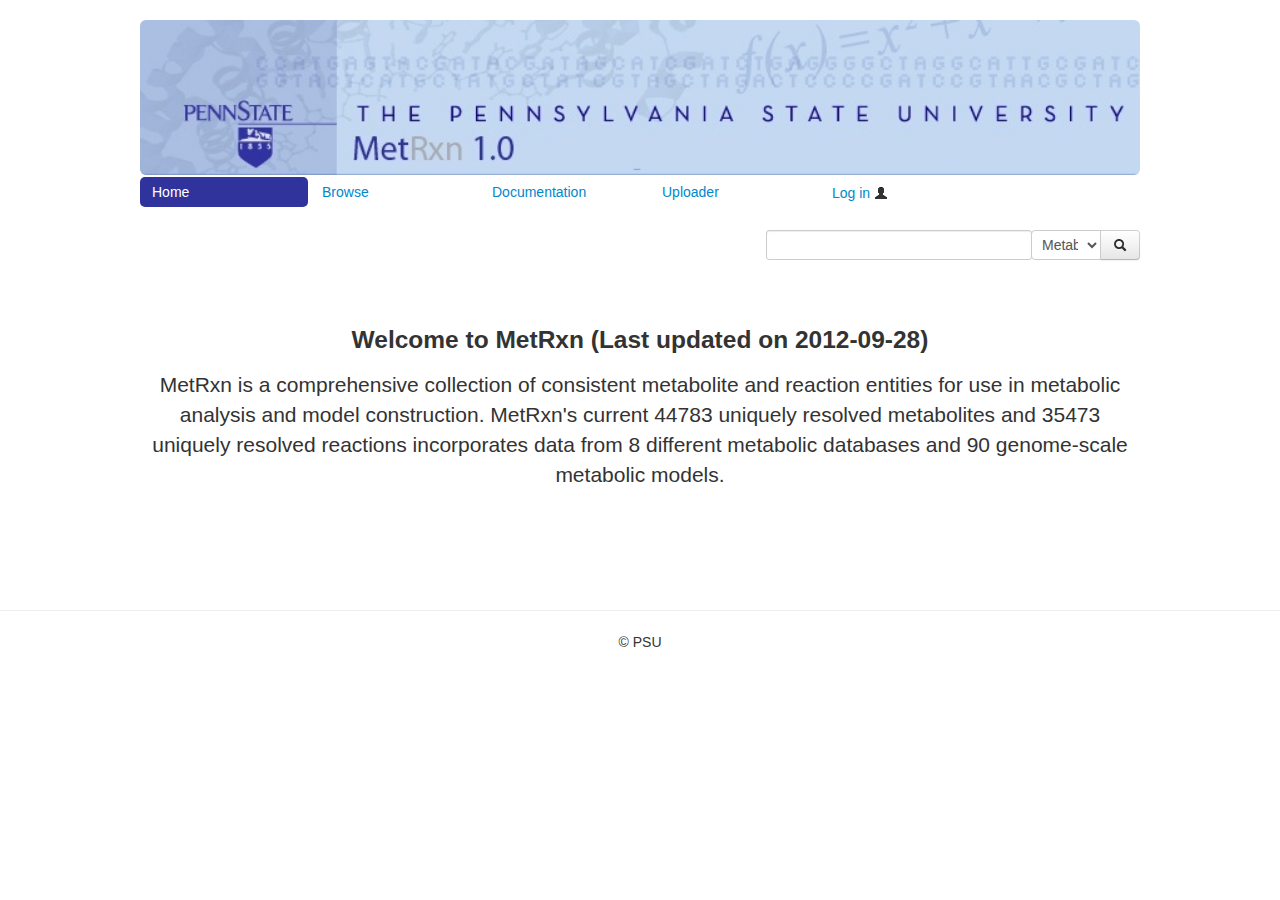
<file: MetRxn-service/src/main/webapp/index.html>
<!DOCTYPE html>
<html>
<head>
<meta charset="utf-8">
<title>MetRxn Home</title>

<link href="bootstrap/css/bootstrap.css" rel="stylesheet">
<link href="bootstrap/css/bootstrap-responsive.css" rel="stylesheet">
<link href="js/jquery-ui-1.8.21.custom/css/custom-theme/jquery-ui-1.9.2.custom.css" rel="stylesheet">
<link href="css/master.css" rel="stylesheet">
<link href="css/uploader.css" rel="stylesheet">
</head>

<body>
	<div class="container">
		<div class="masthead">
			<div class="rowfluid">
				<img src="images/logo.jpg" class=" span12 img-rounded">
			</div>
			<div class = "divider">
			</div>
			<div class="rowfluid">
				<ul class="nav nav-pills menu">
					<li class="span2 active"><a href="/MetRxn-service/index.html">Home</a></li>
					<li class="span2"><a href="#">Browse</a></li>
					<li class="span2"><a href="#">Documentation</a></li>
					<li class="span2"><a href="/MetRxn-service/workFlow.html">Uploader</a></li>					
					<li id = "sessionMenu" class="span2"><a href="/MetRxn-service/login.html">Log in <i class="icon-user"></i></a></li>
				</ul>
			</div>
			<!-- /.navbar -->
		</div>
		
		<div class="messages"> <!--  all alerts related to the page goes here!! --> </div>
		<div class="jumbotron">
                        <div class="input-append">
                                <input class="span3" id="appendedInputButtons" type="text">
								<div class = "btn-group">
								<select class = "span1" id = "" > <option>Metabolite</option><option>Enzyme</option>
								</select>
								<!--button class="btn dropdown-toggle" data-toggle="dropdown">Action<span class="caret"></span></button>
								<ul class="dropdown-menu">
								<li>Metabolite</li>
								</ul -->             
								</div>								
                                <button id = "searchBtn" class="btn" type="button">
                                        <i class="icon-search"> </i>
                                </button>
                        </div>
                </div>
		<div id="homeContents">
			<h3>Welcome to MetRxn (Last updated on 2012-09-28)</h3>
			<p class="lead">MetRxn is a comprehensive collection of
				consistent metabolite and reaction entities for use in metabolic
				analysis and model construction. MetRxn's current 44783 uniquely
				resolved metabolites and 35473 uniquely resolved reactions
				incorporates data from 8 different metabolic databases and 90
				genome-scale metabolic models.</p>
		</div>
		<div id="searchResults" style="display: none">
			<div id = "imgDiv"></div>
			<div id = "searchResultsOne">
			<table id = "resultsTableOne" class="table table-striped table-bordered">
				<thead>
					
				</thead>
				<tbody>
				</tbody>
			</table>
			<div class="pagination" id = "resultsSummaryOne">
			<ul>
				<li><a id = "prevOne" href="#">Prev</a></li>
				<li><a href="#"><span id = "currentpageNumberOne"></span></a></li>
				<li><a id = "nextOne" href="#">Next</a></li>
			</ul>
			</div>
			</div>
			<div id = "searchResultsTwo">
			<table id = "resultsTableTwo" class="table table-striped table-bordered">
				<thead>
					
				</thead>
				<tbody>
				</tbody>
			</table>
			<div class="pagination" id = "resultsSummaryTwo" >
			<ul>
				<li><a id = "prevTwo" href="#">Prev</a></li>
				<li><a href="#"><span id = "currentpageNumberTwo" ></span></a></li>
				<li><a id = "nextTwo" href="#">Next</a></li>
			</ul>
			</div>
			</div>
			<div id = "searchResultsThree">
			<table id = "resultsTableThree" class="table table-striped table-bordered">
				<thead>
					
				</thead>
				<tbody>
				</tbody>
			</table>
			<div class="pagination" id = "resultsSummaryThree" >
			<ul>
				<li><a id = "prevThree" href="#">Prev</a></li>
				<li><a href="#"><span id = "currentpageNumberThree" ></span></a></li>
				<li><a id = "nextThree" href="#">Next</a></li>
			</ul>
			</div>
			</div>
		</div>
			
		
	</div>
	<!-- /container -->
	<div class="footer">
		<hr />
		<p>&copy; PSU</p>
	</div>
	<!--  TODO : Download and save a local copy of the file. --->
		
		<script type="text/javascript" src="js/jquery-1.8.3.js"></script>
        <script type="text/javascript" src="js/jquery-ui-1.9.2.js"></script>
        <script type="text/javascript" src="js/autocomplete.js"></script>
		<script type="text/javascript" src="bootstrap/js/bootstrap.min.js"></script>
		<script type="text/javascript" src="bootstrap/assets/js/jquery.js"></script>
        <script type="text/javascript" src="js/bootbox.min.js"></script>
        <script type="text/javascript" src="js/jquery-ui-1.8.21.custom/development-bundle/ui/jquery.effects.core.js"></script>
        <script type="text/javascript" src="js/jquery-ui-1.8.21.custom/development-bundle/ui/jquery.effects.fade.js"></script>
        <script type="text/javascript" src="js/moment-1.6.2.min.js"></script>
		<script type="text/javascript" src="js/jquery-1.8.3.js"></script>
        <script type="text/javascript" src="js/jquery-ui-1.9.2.js"></script>
		<script type="text/javascript" src="js/cookie.js"></script>
		<script type="text/javascript" src="js/alert.js"></script>
		<script type="text/javascript" src="js/logout.js"></script>
		<script type="text/javascript" src="js/images.js"></script>
        <script type="text/javascript" src="js/pagination.js"></script>
		<script type="text/javascript" src="js/metaInfoProcessor.js"></script>
        <script type="text/javascript" src="js/results.js"></script>
		<script type="text/javascript" src="js/queries.js"></script>
		
        
		
</body>
</html>
</file>
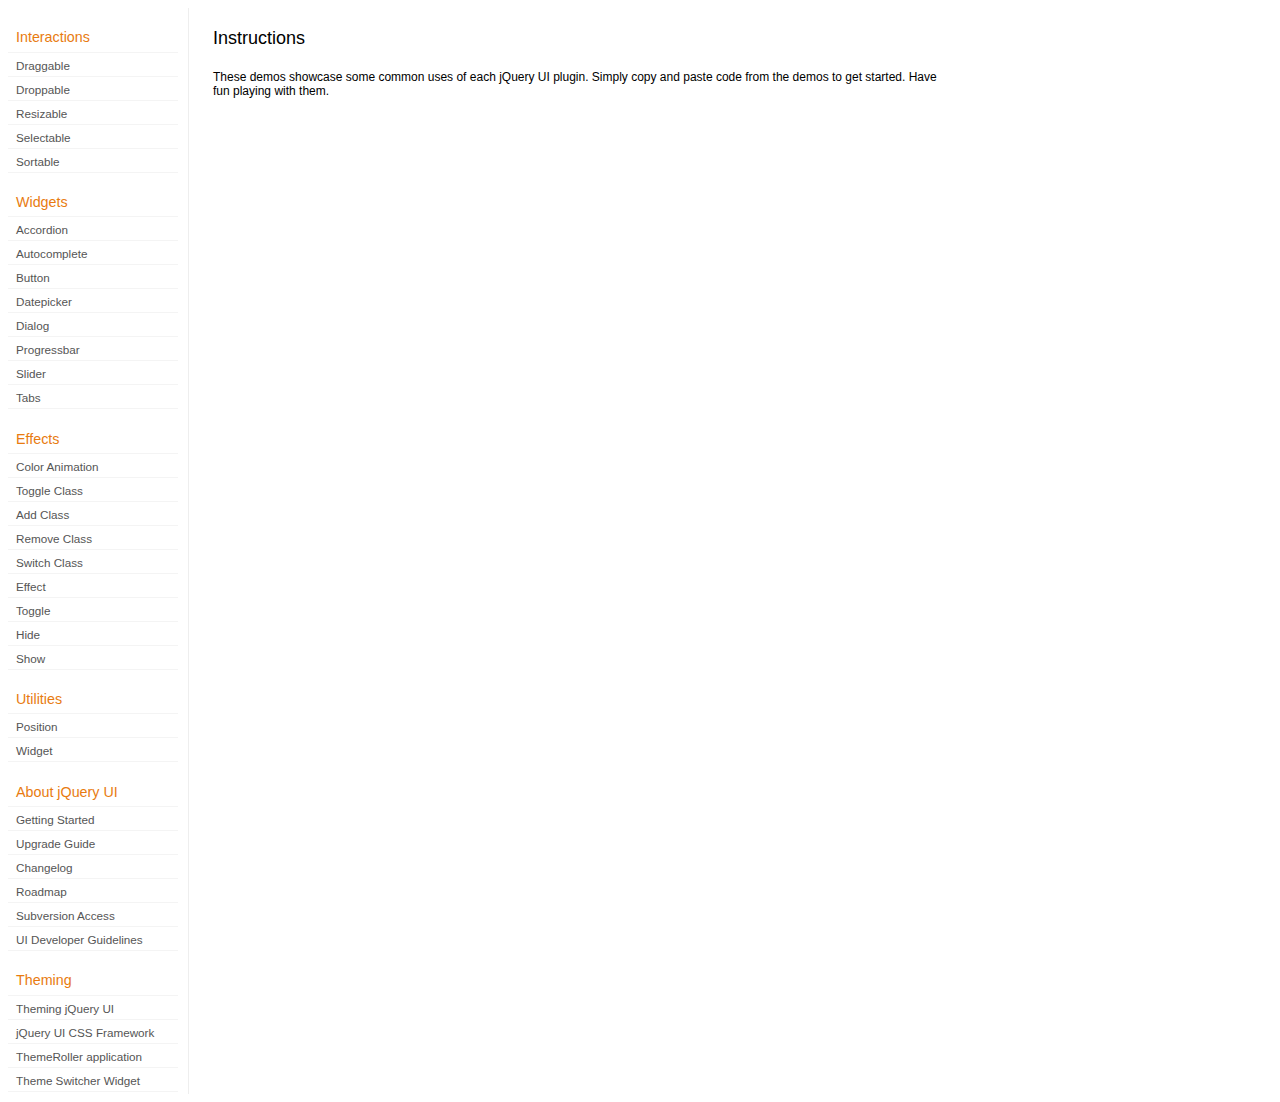
<file: MetRxn-service/src/main/webapp/js/jquery-ui-1.8.21.custom/development-bundle/demos/index.html>
<!DOCTYPE html>
<html lang="en">
<head>
	<meta charset="utf-8">
	<title>jQuery UI Demos</title>
	<link rel="stylesheet" href="../themes/base/jquery.ui.all.css">
	<link rel="stylesheet" href="demos.css">
	<script src="../jquery-1.7.2.js"></script>
	<script src="../external/jquery.bgiframe-2.1.2.js"></script>
	<script src="../ui/jquery.ui.core.js"></script>
	<script src="../ui/jquery.ui.widget.js"></script>
	<script src="../ui/jquery.ui.mouse.js"></script>
	<script src="../ui/jquery.ui.accordion.js"></script>
	<script src="../ui/jquery.ui.autocomplete.js"></script>
	<script src="../ui/jquery.ui.button.js"></script>
	<script src="../ui/jquery.ui.datepicker.js"></script>
	<script src="../ui/jquery.ui.dialog.js"></script>
	<script src="../ui/jquery.ui.draggable.js"></script>
	<script src="../ui/jquery.ui.droppable.js"></script>
	<script src="../ui/jquery.ui.position.js"></script>
	<script src="../ui/jquery.ui.progressbar.js"></script>
	<script src="../ui/jquery.ui.resizable.js"></script>
	<script src="../ui/jquery.ui.selectable.js"></script>
	<script src="../ui/jquery.ui.slider.js"></script>
	<script src="../ui/jquery.ui.sortable.js"></script>
	<script src="../ui/jquery.ui.tabs.js"></script>
	<script src="../ui/jquery.effects.core.js"></script>
	<script src="../ui/jquery.effects.blind.js"></script>
	<script src="../ui/jquery.effects.bounce.js"></script>
	<script src="../ui/jquery.effects.clip.js"></script>
	<script src="../ui/jquery.effects.drop.js"></script>
	<script src="../ui/jquery.effects.explode.js"></script>
	<script src="../ui/jquery.effects.fold.js"></script>
	<script src="../ui/jquery.effects.highlight.js"></script>
	<script src="../ui/jquery.effects.pulsate.js"></script>
	<script src="../ui/jquery.effects.scale.js"></script>
	<script src="../ui/jquery.effects.shake.js"></script>
	<script src="../ui/jquery.effects.slide.js"></script>
	<script src="../ui/jquery.effects.transfer.js"></script>
	<script src="../ui/i18n/jquery.ui.datepicker-af.js"></script>
	<script src="../ui/i18n/jquery.ui.datepicker-ar.js"></script>
	<script src="../ui/i18n/jquery.ui.datepicker-ar-DZ.js"></script>
	<script src="../ui/i18n/jquery.ui.datepicker-az.js"></script>
	<script src="../ui/i18n/jquery.ui.datepicker-bs.js"></script>
	<script src="../ui/i18n/jquery.ui.datepicker-bg.js"></script>
	<script src="../ui/i18n/jquery.ui.datepicker-ca.js"></script>
	<script src="../ui/i18n/jquery.ui.datepicker-cs.js"></script>
	<script src="../ui/i18n/jquery.ui.datepicker-cy-GB.js"></script>
	<script src="../ui/i18n/jquery.ui.datepicker-da.js"></script>
	<script src="../ui/i18n/jquery.ui.datepicker-de.js"></script>
	<script src="../ui/i18n/jquery.ui.datepicker-el.js"></script>
	<script src="../ui/i18n/jquery.ui.datepicker-en-AU.js"></script>
	<script src="../ui/i18n/jquery.ui.datepicker-en-GB.js"></script>
	<script src="../ui/i18n/jquery.ui.datepicker-en-NZ.js"></script>
	<script src="../ui/i18n/jquery.ui.datepicker-eo.js"></script>
	<script src="../ui/i18n/jquery.ui.datepicker-es.js"></script>
	<script src="../ui/i18n/jquery.ui.datepicker-et.js"></script>
	<script src="../ui/i18n/jquery.ui.datepicker-eu.js"></script>
	<script src="../ui/i18n/jquery.ui.datepicker-fa.js"></script>
	<script src="../ui/i18n/jquery.ui.datepicker-fi.js"></script>
	<script src="../ui/i18n/jquery.ui.datepicker-fo.js"></script>
	<script src="../ui/i18n/jquery.ui.datepicker-fr.js"></script>
	<script src="../ui/i18n/jquery.ui.datepicker-fr-CH.js"></script>
	<script src="../ui/i18n/jquery.ui.datepicker-gl.js"></script>
	<script src="../ui/i18n/jquery.ui.datepicker-he.js"></script>
	<script src="../ui/i18n/jquery.ui.datepicker-hi.js"></script>
	<script src="../ui/i18n/jquery.ui.datepicker-hr.js"></script>
	<script src="../ui/i18n/jquery.ui.datepicker-hu.js"></script>
	<script src="../ui/i18n/jquery.ui.datepicker-hy.js"></script>
	<script src="../ui/i18n/jquery.ui.datepicker-id.js"></script>
	<script src="../ui/i18n/jquery.ui.datepicker-is.js"></script>
	<script src="../ui/i18n/jquery.ui.datepicker-it.js"></script>
	<script src="../ui/i18n/jquery.ui.datepicker-ja.js"></script>
	<script src="../ui/i18n/jquery.ui.datepicker-ka.js"></script>
	<script src="../ui/i18n/jquery.ui.datepicker-kk.js"></script>
	<script src="../ui/i18n/jquery.ui.datepicker-km.js"></script>
	<script src="../ui/i18n/jquery.ui.datepicker-ko.js"></script>
	<script src="../ui/i18n/jquery.ui.datepicker-lb.js"></script>
	<script src="../ui/i18n/jquery.ui.datepicker-lt.js"></script>
	<script src="../ui/i18n/jquery.ui.datepicker-lv.js"></script>
	<script src="../ui/i18n/jquery.ui.datepicker-mk.js"></script>
	<script src="../ui/i18n/jquery.ui.datepicker-ml.js"></script>
	<script src="../ui/i18n/jquery.ui.datepicker-ms.js"></script>
	<script src="../ui/i18n/jquery.ui.datepicker-nl.js"></script>
	<script src="../ui/i18n/jquery.ui.datepicker-nl-BE.js"></script>
	<script src="../ui/i18n/jquery.ui.datepicker-no.js"></script>
	<script src="../ui/i18n/jquery.ui.datepicker-pl.js"></script>
	<script src="../ui/i18n/jquery.ui.datepicker-pt.js"></script>
	<script src="../ui/i18n/jquery.ui.datepicker-pt-BR.js"></script>
	<script src="../ui/i18n/jquery.ui.datepicker-rm.js"></script>
	<script src="../ui/i18n/jquery.ui.datepicker-ro.js"></script>
	<script src="../ui/i18n/jquery.ui.datepicker-ru.js"></script>
	<script src="../ui/i18n/jquery.ui.datepicker-sk.js"></script>
	<script src="../ui/i18n/jquery.ui.datepicker-sl.js"></script>
	<script src="../ui/i18n/jquery.ui.datepicker-sq.js"></script>
	<script src="../ui/i18n/jquery.ui.datepicker-sr.js"></script>
	<script src="../ui/i18n/jquery.ui.datepicker-sr-SR.js"></script>
	<script src="../ui/i18n/jquery.ui.datepicker-sv.js"></script>
	<script src="../ui/i18n/jquery.ui.datepicker-ta.js"></script>
	<script src="../ui/i18n/jquery.ui.datepicker-th.js"></script>
	<script src="../ui/i18n/jquery.ui.datepicker-tj.js"></script>
	<script src="../ui/i18n/jquery.ui.datepicker-tr.js"></script>
	<script src="../ui/i18n/jquery.ui.datepicker-uk.js"></script>
	<script src="../ui/i18n/jquery.ui.datepicker-vi.js"></script>
	<script src="../ui/i18n/jquery.ui.datepicker-zh-CN.js"></script>
	<script src="../ui/i18n/jquery.ui.datepicker-zh-HK.js"></script>
	<script src="../ui/i18n/jquery.ui.datepicker-zh-TW.js"></script>
	<script>
	$(function() {
		
		$('.left-nav a').click(function(ev) {
			window.location.hash = this.href.replace(/.+\/([^\/]+)\/index\.html/,'$1') + '|default';
			loadPage(this.href);
			$('.left-nav a.selected').removeClass('selected');
			$(this).addClass('selected');
			ev.preventDefault();
		});
		
		if (window.location.hash) {
			if (window.location.hash.indexOf('|') === -1) {
				window.location.hash += '|default';	
			}			
			var path = window.location.href.replace(/(index\.html)?#/,'');
			path = path.replace('\|','/') + '.html';
			loadPage(path);
		}		

		function loadPage(path) {			
			var section = path.replace(/\/[^\/]+\.html/,'');
			var header = section.replace(/.+\/([^\/]+)/,'$1').replace(/_/, ' ');
			
			$('td.normal div.normal')
				.empty()
				.append('<h4 class="demo-subheader">Functional demo:</h4>')
				.append('<h3 class="demo-header">'+ header +'</h3>')
				.append('<div id="demo-config"></div>')
				.find('#demo-config')
					.append('<div id="demo-frame"></div><div id="demo-config-menu"></div><div id="demo-link"><a class="demoWindowLink" href="#"><span class="ui-icon ui-icon-newwin"></span>Open demo in a new window</a></div>')
					.find('#demo-config-menu')
						.load(section + '/index.html .demos-nav', function() {
							$('#demo-config-menu a').each(function() {
								this.setAttribute('href', section + '/' + this.getAttribute('href').replace(/.+\/([^\/]+)/,'$1'));
								$(this).attr('target', 'demo-frame');
								$(this).click(function() {

									resetDemos();
									
									$(this).parents('ul').find('li').removeClass('demo-config-on');
									$(this).parent().addClass('demo-config-on');
									$('#demo-notes').fadeOut();

									//Set the hash to the actual page without ".html"
									window.location.hash = header + '|' + this.getAttribute('href').match((/\/([^\/\\]+)\.html/))[1];

									loadDemo(this.getAttribute('href'));

									return false;
								});
							});

							if (window.location.hash) {
								var demo = window.location.hash.split('|')[1];
								$('#demo-config-menu a').each(function(){
									if (this.href.indexOf(demo + '.html') !== -1) {
										$(this).parents('ul').find('li').removeClass('demo-config-on');
										$(this).parent().addClass('demo-config-on');									
										loadDemo(this.href);										
									}
								});
							}

							updateDemoNotes();
						})
					.end()
					.find('#demo-link a')
						.bind('click', function(ev){
							window.open(this.href);
							ev.preventDefault();
						})
					.end()
				.end()
			;
			
			resetDemos();
		}
				
		function loadDemo(path) {
			var directory = path.match(/([^\/]+)\/[^\/\.]+\.html$/)[1];
			$.get(path, function(data) {
				var source = data;
				data = data.replace(/<script.*>.*<\/script>/ig,""); // Remove script tags
				data = data.replace(/<\/?link.*>/ig,""); //Remove link tags
				data = data.replace(/<\/?html.*>/ig,""); //Remove html tag
				data = data.replace(/<\/?body.*>/ig,""); //Remove body tag
				data = data.replace(/<\/?head.*>/ig,""); //Remove head tag
				data = data.replace(/<\/?!doctype.*>/ig,""); //Remove doctype
				data = data.replace(/<title.*>.*<\/title>/ig,""); // Remove title tags
				data = data.replace(/((href|src)=["'])(?!(http|#))/ig, "$1" + directory + "/");

				$('#demo-style').remove();
				$('#demo-frame').empty().html(data);
				$('#demo-frame style').clone().appendTo('head').attr('id','demo-style');
				$('#demo-link a').attr('href', path);
				updateDemoNotes();
				updateDemoSource(source);
				
				if (/default.html$/.test(path)) {
					$.get("documentation/docs-" + path.match(/demos\/(.+)\//)[1] + ".html", function(html) {
						$("#demo-source").after(html);
						$("#widget-docs").tabs();
						$(".param-header").click(function() {
							$(this).parent().toggleClass("param-open").end().next().toggle();
						});
						$(".docs-list-header").each(function() {
							var header = $(this);
							var details = header.next().find(".param-details").hide();
							$("a:first", header).click(function() {
								details.show().parent().addClass("param-open");
								return false;
							});
							$("a:last", header).click(function() {
								details.hide().parent().removeClass("param-open");
								return false;
							});
						});
					}, "html" );
				}
			}, "html" );
		}

		function updateDemoNotes() {
			var notes = $('#demo-frame .demo-description');
			if ($('#demo-notes').length == 0) {
				$('<div id="demo-notes"></div>').insertAfter('#demo-config');
			}
			$('#demo-notes').hide().empty().html(notes.html());
			$('#demo-notes').show();
			notes.hide();
		}
		
		function updateDemoSource(source) {
			if ($('#demo-source').length == 0) {
				$('<div id="demo-source"><a href="#" class="source-closed">View Source</a><div><pre><code></code></pre></div></div>').insertAfter('#demo-notes');
				$('#demo-source').find(">a").click(function() {
					$(this).toggleClass("source-closed").toggleClass("source-open").next().toggle();
					return false;
				}).end().find(">div").hide();
			}
			var cleanedSource = source
				.replace('themes/base/jquery.ui.all.css', 'theme/jquery.ui.all.css')
				.replace(/\s*\x3Clink.*demos\x2Ecss.*\x3E\s*/, '\r\n\t')
				.replace(/\x2E\x2E\x2F\x2E\x2E\x2F/g, '');

			$('#demo-source code').empty().text(cleanedSource);
		}
		
		function resetDemos() {
			$.datepicker.setDefaults($.extend({showMonthAfterYear: false}, $.datepicker.regional['']));
			$(".ui-dialog-content").remove();			
		}
				
	});
	</script>
</head>
<body>

<table class="layout-grid" cellspacing="0" cellpadding="0">
	<tr>
		<td class="left-nav">
			<dl class="demos-nav">
				<dt>Interactions</dt>
					<dd><a href="draggable/index.html">Draggable</a></dd>
					<dd><a href="droppable/index.html">Droppable</a></dd>
					<dd><a href="resizable/index.html">Resizable</a></dd>
					<dd><a href="selectable/index.html">Selectable</a></dd>
					<dd><a href="sortable/index.html">Sortable</a></dd>
				<dt>Widgets</dt>
					<dd><a href="accordion/index.html">Accordion</a></dd>
					<dd><a href="autocomplete/index.html">Autocomplete</a></dd>
					<dd><a href="button/index.html">Button</a></dd>
					<dd><a href="datepicker/index.html">Datepicker</a></dd>
					<dd><a href="dialog/index.html">Dialog</a></dd>
					<dd><a href="progressbar/index.html">Progressbar</a></dd>
					<dd><a href="slider/index.html">Slider</a></dd>
					<dd><a href="tabs/index.html">Tabs</a></dd>
				<dt>Effects</dt>
					<dd><a href="animate/index.html">Color Animation</a></dd>
					<dd><a href="toggleClass/index.html">Toggle Class</a></dd>
					<dd><a href="addClass/index.html">Add Class</a></dd>
					<dd><a href="removeClass/index.html">Remove Class</a></dd>
					<dd><a href="switchClass/index.html">Switch Class</a></dd>
					<dd><a href="effect/index.html">Effect</a></dd>
					<dd><a href="toggle/index.html">Toggle</a></dd>
					<dd><a href="hide/index.html">Hide</a></dd>
					<dd><a href="show/index.html">Show</a></dd>
				<dt>Utilities</dt>
					<dd><a href="position/index.html">Position</a></dd>
					<dd><a href="widget/index.html">Widget</a></dd>
				<dt>About jQuery UI</dt>
					<dd><a href="http://jqueryui.com/docs/Getting_Started">Getting Started</a></dd>
					<dd><a href="http://jqueryui.com/docs/Upgrade_Guide">Upgrade Guide</a></dd>					
					<dd><a href="http://jqueryui.com/docs/Changelog">Changelog</a></dd>
					<dd><a href="http://jqueryui.com/docs/Roadmap">Roadmap</a></dd>
					<dd><a href="http://jqueryui.com/docs/Subversion">Subversion Access</a></dd>
					<dd><a href="http://jqueryui.com/docs/Developer_Guide">UI Developer Guidelines</a></dd>
				<dt>Theming</dt>
					<dd><a href="http://jqueryui.com/docs/Theming">Theming jQuery UI</a></dd>
					<dd><a href="http://jqueryui.com/docs/Theming/API">jQuery UI CSS Framework</a></dd>
					<dd><a href="http://jqueryui.com/docs/Theming/Themeroller">ThemeRoller application</a></dd>
					<dd><a href="http://jqueryui.com/docs/Theming/ThemeSwitcher">Theme Switcher Widget</a></dd>

			</dl>
		</td>
		<td class="normal">

			<div class="normal">

					<h3>Instructions</h3>
					<p>
						These demos showcase some common uses of each jQuery UI plugin. Simply copy and paste code from the demos to get started. Have fun playing with them.
					</p>
				
			</div>

		</td>
	</tr>
</table>
</body>
</html>
</file>
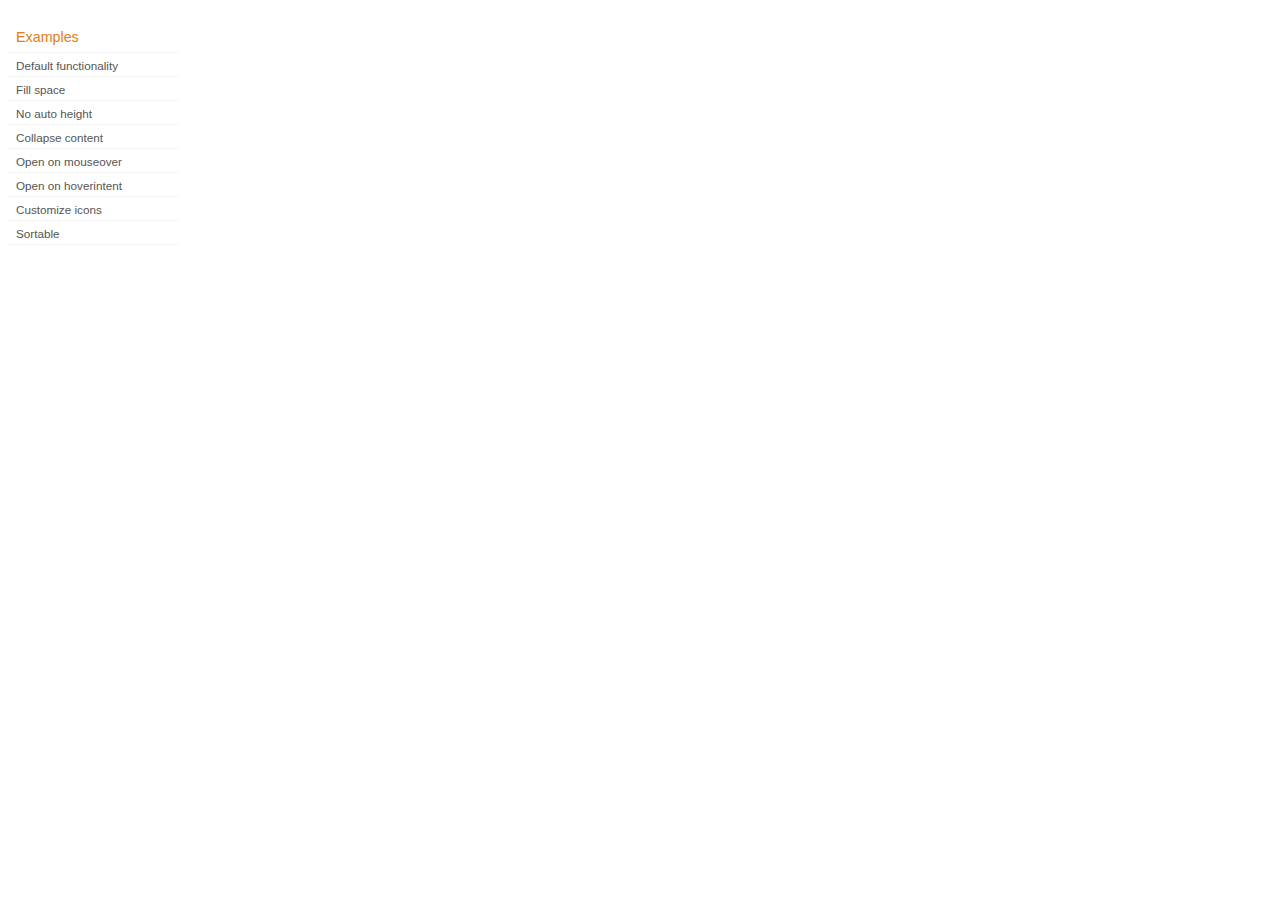
<file: MetRxn-service/src/main/webapp/js/jquery-ui-1.8.21.custom/development-bundle/demos/accordion/index.html>
<!DOCTYPE html>
<html lang="en">
<head>
	<meta charset="utf-8">
	<title>jQuery UI Accordion Demos</title>
	<link rel="stylesheet" href="../demos.css">
</head>
<body>

<div class="demos-nav">
	<h4>Examples</h4>
	<ul>
		<li class="demo-config-on"><a href="default.html">Default functionality</a></li>
		<li><a href="fillspace.html">Fill space</a></li>
		<li><a href="no-auto-height.html">No auto height</a></li>
		<li><a href="collapsible.html">Collapse content</a></li>
		<li><a href="mouseover.html">Open on mouseover</a></li>
		<li><a href="hoverintent.html">Open on hoverintent</a></li>
		<li><a href="custom-icons.html">Customize icons</a></li>
		<li><a href="sortable.html">Sortable</a></li>
	</ul>
</div>

</body>
</html>
</file>
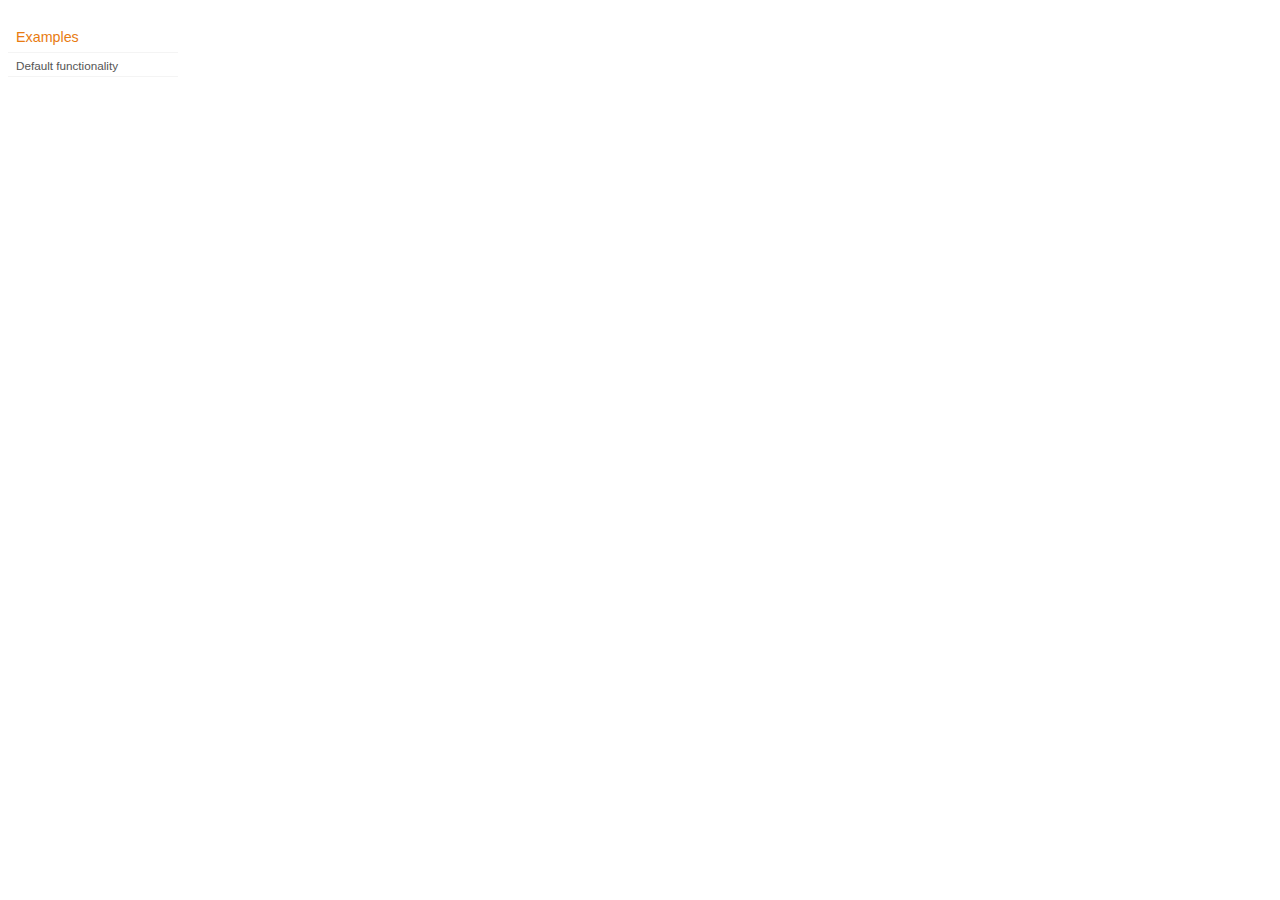
<file: MetRxn-service/src/main/webapp/js/jquery-ui-1.8.21.custom/development-bundle/demos/addClass/index.html>
<!DOCTYPE html>
<html lang="en">
<head>
	<meta charset="utf-8">
	<title>jQuery UI Effects Demos</title>
	<link rel="stylesheet" href="../demos.css">
</head>
<body>

<div class="demos-nav">
	<h4>Examples</h4>
	<ul>
		<li class="demo-config-on"><a href="default.html">Default functionality</a></li>
	</ul>
</div>

</body>
</html>
</file>
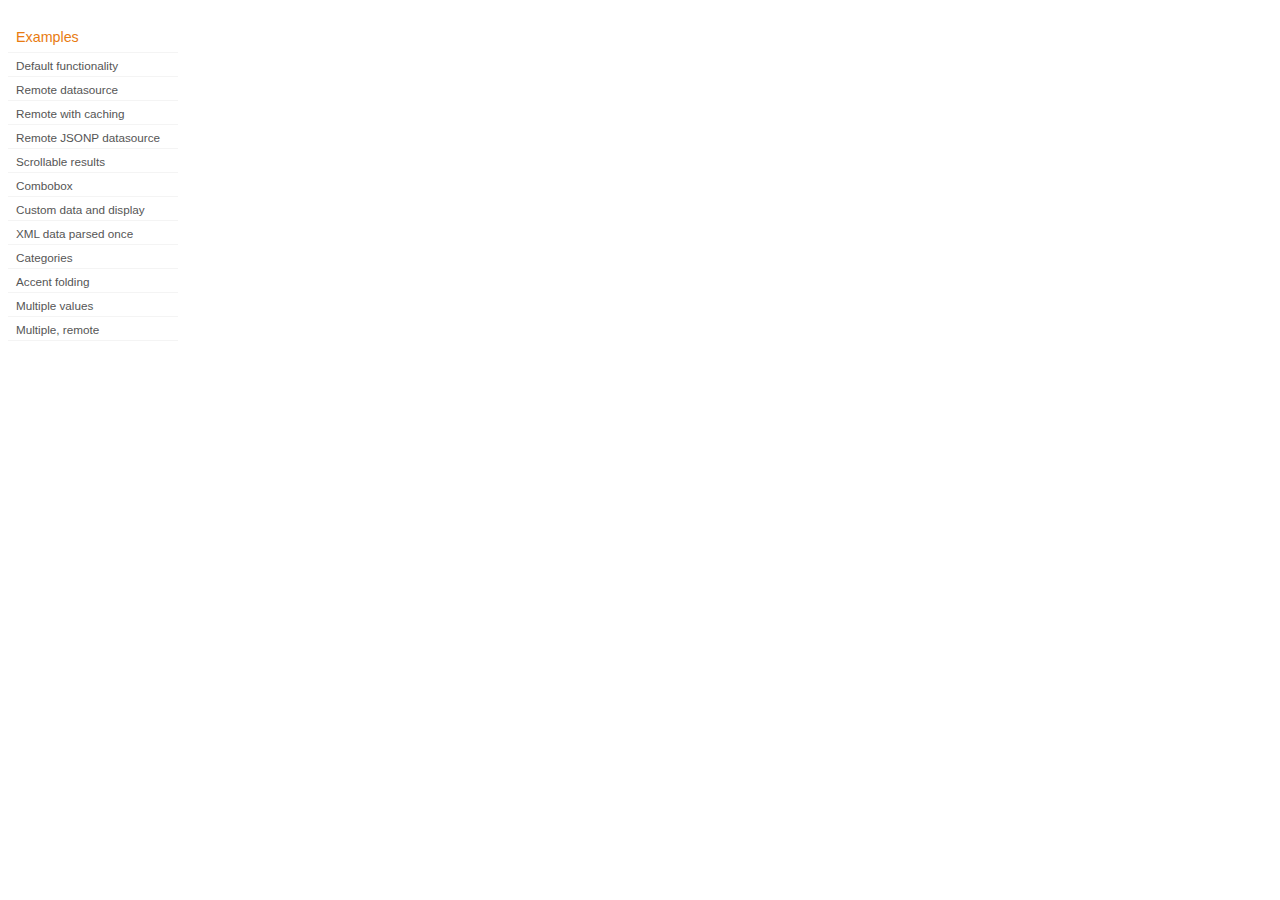
<file: MetRxn-service/src/main/webapp/js/jquery-ui-1.8.21.custom/development-bundle/demos/autocomplete/index.html>
<!DOCTYPE html>
<html lang="en">
<head>
	<meta charset="utf-8">
	<title>jQuery UI Autocomplete Demos</title>
	<link rel="stylesheet" href="../demos.css">
</head>
<body>
	<div class="demos-nav">
		<h4>Examples</h4>
		<ul>
			<li class="demo-config-on"><a href="default.html">Default functionality</a></li>
			<li><a href="remote.html">Remote datasource</a></li>
			<li><a href="remote-with-cache.html">Remote with caching</a></li>
			<li><a href="remote-jsonp.html">Remote JSONP datasource</a></li>
			<li><a href="maxheight.html">Scrollable results</a></li>
			<li><a href="combobox.html">Combobox</a></li>
			<li><a href="custom-data.html">Custom data and display</a></li>
			<li><a href="xml.html">XML data parsed once</a></li>
			<li><a href="categories.html">Categories</a></li>
			<li><a href="folding.html">Accent folding</a></li>
			<li><a href="multiple.html">Multiple values</a></li>
			<li><a href="multiple-remote.html">Multiple, remote</a></li>
		</ul>
	</div>
</body>
</html>
</file>
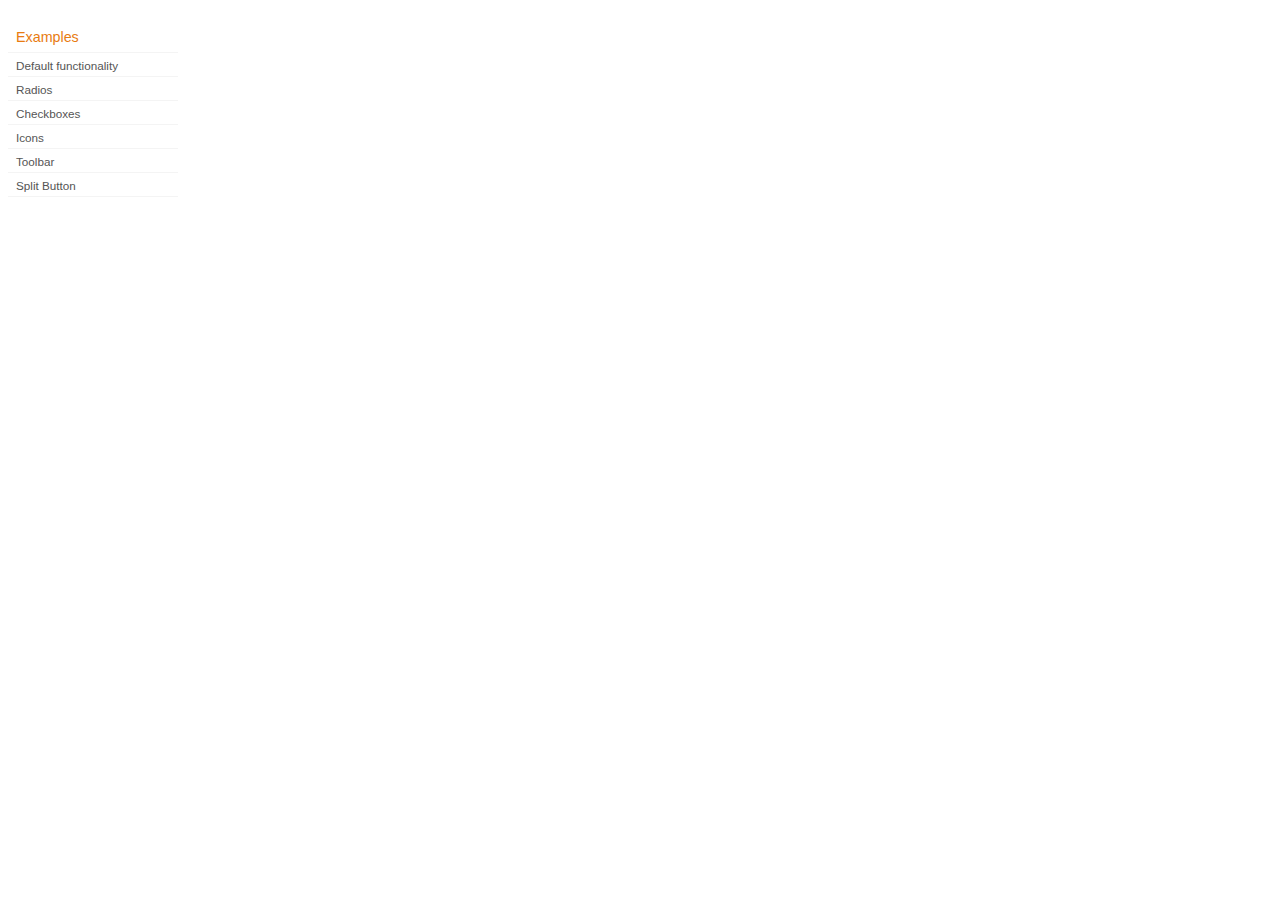
<file: MetRxn-service/src/main/webapp/js/jquery-ui-1.8.21.custom/development-bundle/demos/button/index.html>
<!DOCTYPE html>
<html lang="en">
<head>
	<meta charset="utf-8">
	<title>jQuery UI Button Demos</title>
	<link rel="stylesheet" href="../demos.css">
</head>
<body>

<div class="demos-nav">
	<h4>Examples</h4>
	<ul>
		<li class="demo-config-on"><a href="default.html">Default functionality</a></li>
		<li><a href="radio.html">Radios</a></li>
		<li><a href="checkbox.html">Checkboxes</a></li>
		<li><a href="icons.html">Icons</a></li>
		<li><a href="toolbar.html">Toolbar</a></li>
		<li><a href="splitbutton.html">Split Button</a></li>
	</ul>
</div>

</body>
</html>
</file>
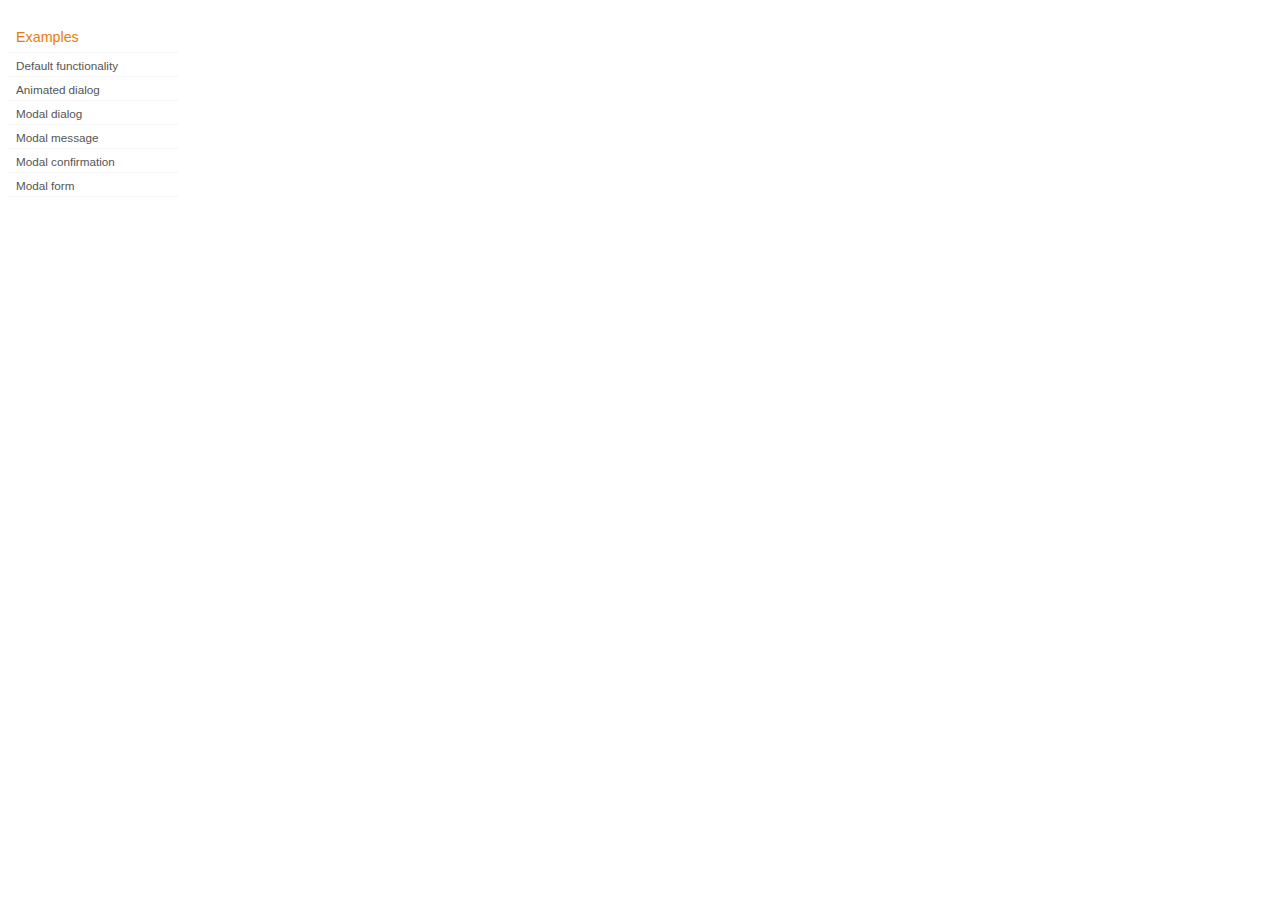
<file: MetRxn-service/src/main/webapp/js/jquery-ui-1.8.21.custom/development-bundle/demos/dialog/index.html>
<!DOCTYPE html>
<html lang="en">
<head>
	<meta charset="utf-8">
	<title>jQuery UI Dialog Demos</title>
	<link rel="stylesheet" href="../demos.css">
</head>
<body>

<div class="demos-nav">
	<h4>Examples</h4>
	<ul>
		<li class="demo-config-on"><a href="default.html">Default functionality</a></li>
		<li><a href="animated.html">Animated dialog</a></li>
		<li><a href="modal.html">Modal dialog</a></li>
		<li><a href="modal-message.html">Modal message</a></li>
		<li><a href="modal-confirmation.html">Modal confirmation</a></li>
		<li><a href="modal-form.html">Modal form</a></li>
	</ul>
</div>

</body>
</html>
</file>
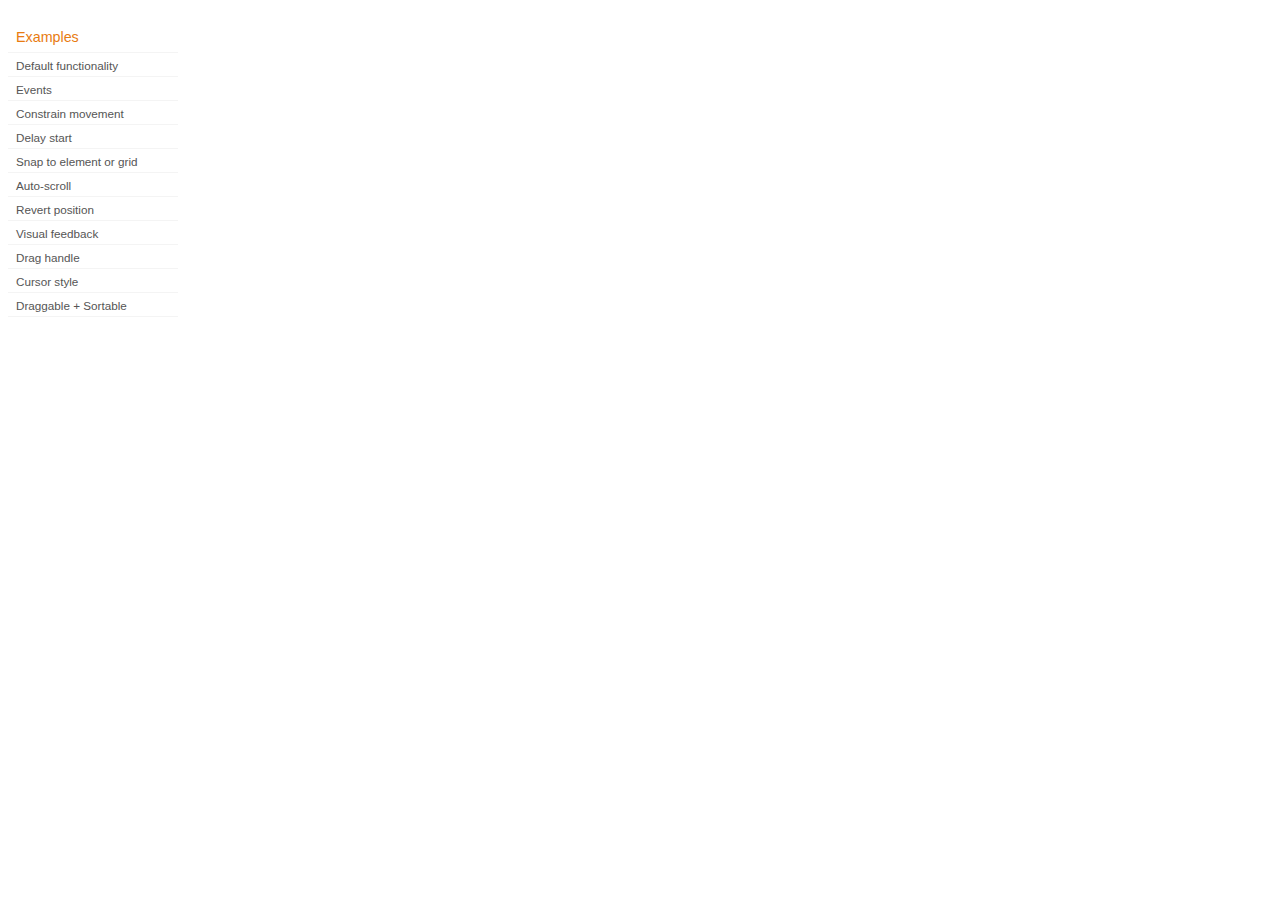
<file: MetRxn-service/src/main/webapp/js/jquery-ui-1.8.21.custom/development-bundle/demos/draggable/index.html>
<!DOCTYPE html>
<html lang="en">
<head>
	<meta charset="utf-8">
	<title>jQuery UI Draggable Demos</title>
	<link rel="stylesheet" href="../demos.css">
</head>
<body>

<div class="demos-nav">
	<h4>Examples</h4>
	<ul>
		<li class="demo-config-on"><a href="default.html">Default functionality</a></li>
		<li><a href="events.html">Events</a></li>
		<li><a href="constrain-movement.html">Constrain movement</a></li>
		<li><a href="delay-start.html">Delay start</a></li>
		<li><a href="snap-to.html">Snap to element or&#160;grid</a></li>
		<li><a href="scroll.html">Auto-scroll</a></li>
		<li><a href="revert.html">Revert position</a></li>
		<li><a href="visual-feedback.html">Visual feedback</a></li>
		<li><a href="handle.html">Drag handle</a></li>
		<li><a href="cursor-style.html">Cursor style</a></li>
		<li><a href="sortable.html">Draggable + Sortable</a></li>
	</ul>
</div>

</body>
</html>
</file>
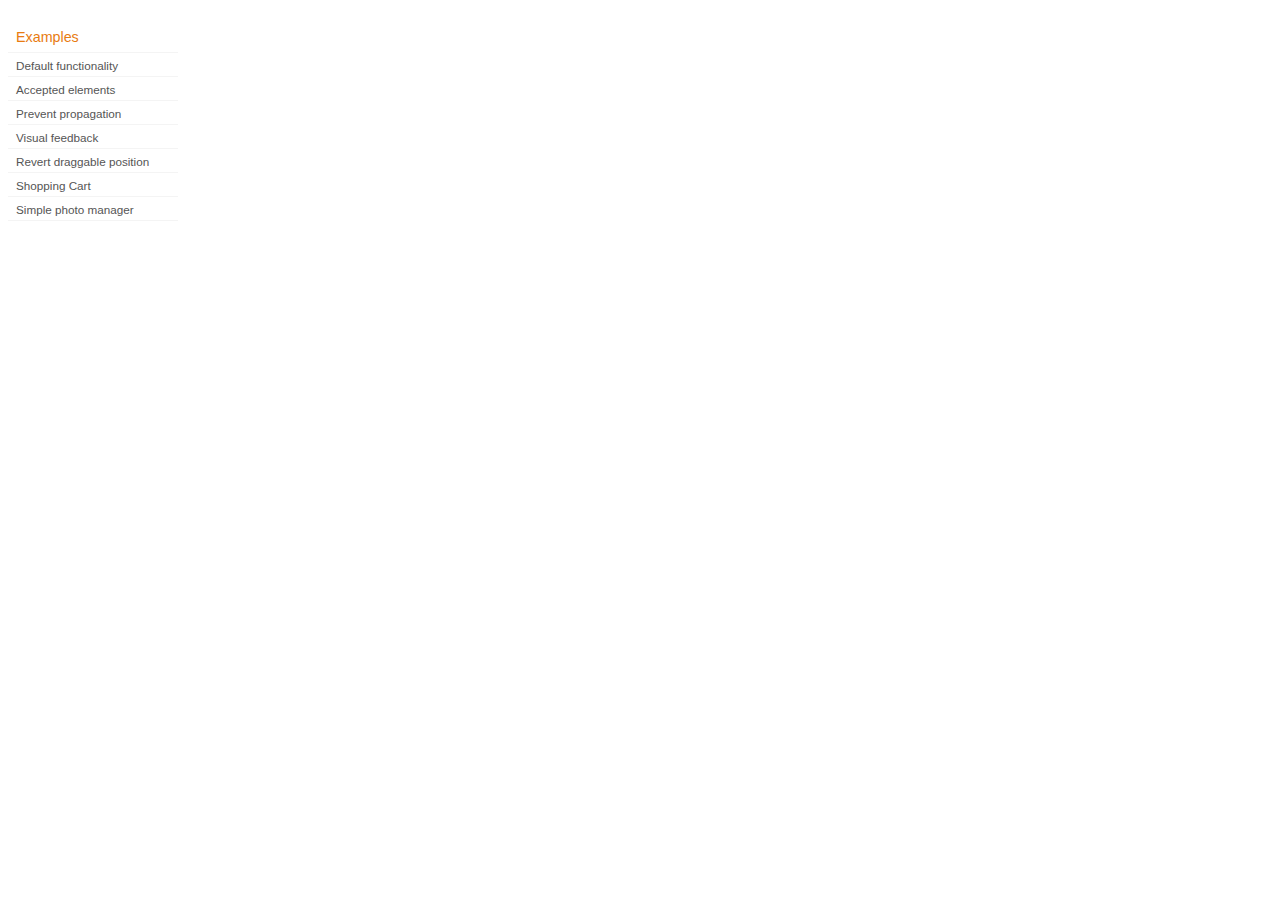
<file: MetRxn-service/src/main/webapp/js/jquery-ui-1.8.21.custom/development-bundle/demos/droppable/index.html>
<!DOCTYPE html>
<html lang="en">
<head>
	<meta charset="utf-8">
	<title>jQuery UI Droppable Demos</title>
	<link rel="stylesheet" href="../demos.css">
</head>
<body>

<div class="demos-nav">
	<h4>Examples</h4>
	<ul>
		<li class="demo-config-on"><a href="default.html">Default functionality</a></li>
		<li><a href="accepted-elements.html">Accepted elements</a></li>
		<li><a href="propagation.html">Prevent propagation</a></li>
		<li><a href="visual-feedback.html">Visual feedback</a></li>
		<li><a href="revert.html">Revert draggable position</a></li>
		<li><a href="shopping-cart.html">Shopping Cart</a></li>
		<li><a href="photo-manager.html">Simple photo manager</a></li>
	</ul>
</div>

</body>
</html>
</file>
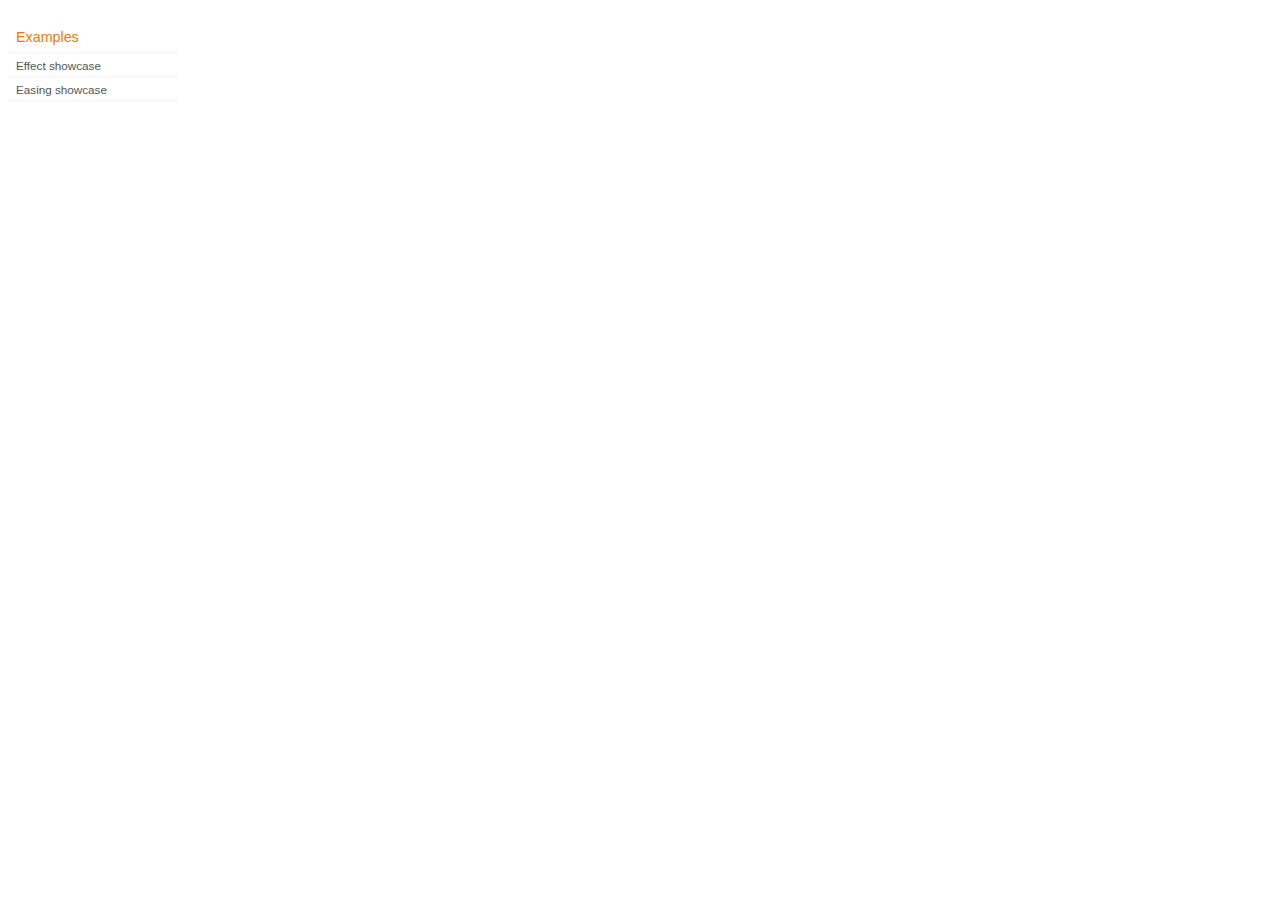
<file: MetRxn-service/src/main/webapp/js/jquery-ui-1.8.21.custom/development-bundle/demos/effect/index.html>
<!DOCTYPE html>
<html lang="en">
<head>
	<meta charset="utf-8">
	<title>jQuery UI Effects Demos</title>
	<link rel="stylesheet" href="../demos.css">
</head>
<body>

<div class="demos-nav">
	<h4>Examples</h4>
	<ul>
		<li class="demo-config-on"><a href="default.html">Effect showcase</a></li>
		<li><a href="easing.html">Easing showcase</a></li>
	</ul>
</div>

</body>
</html>
</file>
<file: MetRxn-service/src/main/webapp/css/uploader.css>
/** uploader.html **/
.updateContainer {
	text-align:center;
}

#resultsTableOne td:hover {
    cursor: pointer;
}

.table-bordered th, .table-bordered td {
	border-left : none;
	border-bottom : none;
	border-top : none;
	border-right : none;
	text-align : center;
}

.table-bordered {
	border-style: solid none;
}

/** active cell selector **/
.table-bordered .update {
	border:1px solid green;
	background-color: #DFF0D8;
}

.table-bordered .nonZeroClass{
	border:1px solid blue;
	background-color: #FCF8E3;
}

.success {
	background-color: #DFF0D8;
}
</file>
<file: MetRxn-service/src/main/webapp/js/jquery-ui-1.8.21.custom/development-bundle/demos/demos.css>
body {
	font-size: 62.5%;
}

table {
	font-size: 1em;
}

/* Site
   -------------------------------- */

body {
	font-family: "Trebuchet MS", "Helvetica", "Arial",  "Verdana", "sans-serif";
}

/* Layout
   -------------------------------- */

.layout-grid {
	width: 960px;
}

.layout-grid td {
	vertical-align: top;
}

.layout-grid td.left-nav {
	width: 140px;
}

.layout-grid td.normal {
	border-left: 1px solid #eee;
	padding: 20px 24px;
	font-family: "Trebuchet MS", "Helvetica", "Arial",  "Verdana", "sans-serif";
}

.layout-grid td.demos {
	background: url('/images/demos_bg.jpg') no-repeat;
	height: 337px;
	overflow: hidden;
}

/* Normal
   -------------------------------- */

.normal h3,
.normal h4 {
	margin: 0;
	font-weight: normal;
}

.normal h3 {
	padding: 0 0 9px;
	font-size: 1.8em;
}

.normal h4 {
	padding-bottom: 21px;
	border-bottom: 1px dashed #999;
	font-size: 1.2em;
	font-weight: bold;
}

.normal p {
	font-size: 1.2em;
}

/* Demos */

.demos-nav, .demos-nav dt, .demos-nav dd, .demos-nav ul, .demos-nav li {
	margin: 0;
	padding: 0
}

.demos-nav {
	float: left;
	width: 170px;
	font-size: 1.3em;
}

.demos-nav dt,
.demos-nav h4 {
	margin: 0;
	padding: 0;
	font: normal 1.1em "Trebuchet MS", "Helvetica", "Arial",  "Verdana", "sans-serif";
	color: #e87b10;
}

.demos-nav dt,
.demos-nav h4 {
	margin-top: 1.5em;
	margin-bottom: 0;
	padding-left: 8px;
	padding-bottom:5px;
	line-height: 1.2em;
	border-bottom: 1px solid #F4F4F4;
}

.demos-nav dd a,
.demos-nav li a {
	border-bottom: 1px solid #F4F4F4;
	display:block;
	padding: 4px 3px 4px 8px;
	font-size: 90%;
	text-decoration: none;
	color: #555 ;
	margin:2px 0;
	height:13px;
}

.demos-nav dd a:hover,
.demos-nav dd a:focus,
.demos-nav dd a:hover,
.demos-nav dd a:focus {
	background: #f3f3f3;
	color:#000;
	-moz-border-radius: 5px; -webkit-border-radius: 5px;
}
 .demos-nav dd a.selected {
	background: #555;
	color:#ffffff;
	-moz-border-radius: 5px; -webkit-border-radius: 5px;
}


/* new styles for demo pages, added by Filament 12.29.08
eventually we should convert the font sizes to ems -- using px for now to minimize style conflicts
*/

.normal h3.demo-header { font-size:32px; padding:0 0 5px; border-bottom:1px solid #eee; text-transform: capitalize; }
.normal h4.demo-subheader { font-size:10px; text-transform: uppercase; color:#999; padding:8px 0 3px; border:0; margin:0; }
.normal a:link,
.normal a:visited { color:#1b75bb; text-decoration:none; }
.normal a:hover,
.normal a:active { color:#0b559b; }

#demo-config { padding:20px 0 0; }

#demo-frame { float:left; width:540px; height:380px; border:1px solid #ddd; overflow: auto; position: relative; }
#demo-frame h3, #demo-frame h4 { padding: 0; font-weight: bold; font-size: 1em; }

#demo-config-menu { float:right; width:180px;  }
#demo-config-menu h4 { font-size:13px; color:#666; font-weight:normal; border:0; padding-left:18px; }

#demo-config-menu ul { list-style: none; padding: 0; margin: 0; }

#demo-config-menu li { font-size:12px; padding:0 0 0 10px; margin:3px 0; zoom: 1; }

#demo-config-menu li a:link,
#demo-config-menu li a:visited { display:block; padding:1px 8px 4px; border-bottom:1px dotted #b3b3b3; }
* html #demo-config-menu li a:link,
* html #demo-config-menu li a:visited { padding:1px 8px 2px; }
#demo-config-menu li a:hover,
#demo-config-menu li a:active { background-color:#f6f6f6; }

#demo-config-menu li.demo-config-on { background: url(images/demo-config-on-tile.gif) repeat-x left center; }

#demo-config-menu li.demo-config-on a:link,
#demo-config-menu li.demo-config-on a:visited,
#demo-config-menu li.demo-config-on a:hover,
#demo-config-menu li.demo-config-on a:active { background: url(images/demo-config-on.gif) no-repeat left; padding-left:18px; color:#fff; border:0; margin-left:-10px; margin-top: 0px; margin-bottom: 0px; }

#demo-source, #demo-notes {
	clear: both;
	padding: 20px 0 0;
	font-size: 1.3em;
}

#demo-notes { width:520px; color:#333; font-size: 1em; }
#demo-notes p code, .demo-description p code { padding: 0; font-weight: bold; }
#demo-source pre, #demo-source code { padding: 0; }
code, pre { padding:8px 0 8px 20px ; font-size: 1.2em; line-height:130%;  }

#demo-source a:link,
#demo-source a:visited,
#demo-source a:hover,
#demo-source a:active { font-size:12px; padding-left:13px; background-position: left center; background-repeat: no-repeat; }

#demo-source a.source-open:link,
#demo-source a.source-open:visited,
#demo-source a.source-open:hover,
#demo-source a.source-open:active { background-image: url(images/demo-spindown-open.gif); }

#demo-source a.source-closed:link,
#demo-source a.source-closed:visited,
#demo-source a.source-closed:hover,
#demo-source a.source-closed:active { background-image: url(images/demo-spindown-closed.gif); }

div.demo {
	padding:12px;
	font-family: "Trebuchet MS", "Arial", "Helvetica", "Verdana", "sans-serif";
}

div.demo h3.docs { clear:left; font-size:12px; font-weight:normal; padding:0 0 1em; margin:0; }

div.demo-description {
	clear:both;
	padding:12px;
	font-family: "Trebuchet MS", "Arial", "Helvetica", "Verdana", "sans-serif";
	font-size: 1.3em;
	line-height: 1.4em;
}

.ui-draggable, .ui-droppable {
	background-position: top left;
}

.left-nav .demos-nav {
	padding-right: 10px;
}

#demo-link { font-size:11px;  padding-top: 6px; clear: both; overflow: hidden; }
#demo-link a span.ui-icon { float:left; margin-right:3px; }

/* Component containers
----------------------------------*/
#widget-docs .ui-widget { font-family: Trebuchet MS,Verdana,Arial,sans-serif; font-size: 1em; }
#widget-docs .ui-widget input, #widget-docs .ui-widget select, #widget-docs .ui-widget textarea, #widget-docs .ui-widget button { font-family: Trebuchet MS,Verdana,Arial,sans-serif; font-size: 1em; }
#widget-docs .ui-widget-header { border: 1px solid #ffffff; background: #464646 url(images/464646_40x100_textures_01_flat_100.png) 50% 50% repeat-x; color: #ffffff; font-weight: bold; }
#widget-docs .ui-widget-header a { color: #ffffff; }
#widget-docs .ui-widget-content { border: 1px solid #ffffff; background: #ffffff url(images/ffffff_40x100_textures_01_flat_75.png) 50% 50% repeat-x; color: #222222; }
#widget-docs .ui-widget-content a { color: #222222; }

/* Interaction states
----------------------------------*/
#widget-docs .ui-state-default, #widget-docs .ui-widget-content #widget-docs .ui-state-default { border: 1px solid #666666; background: #555555 url(images/555555_40x100_textures_03_highlight_soft_75.png) 50% 50% repeat-x; font-weight: normal; color: #ffffff; outline: none; }
#widget-docs .ui-state-default a { color: #ffffff; text-decoration: none; outline: none; }
#widget-docs .ui-state-hover, #widget-docs .ui-widget-content #widget-docs .ui-state-hover, #widget-docs .ui-state-focus, #widget-docs .ui-widget-content #widget-docs .ui-state-focus { border: 1px solid #666666; background: #444444 url(images/444444_40x100_textures_03_highlight_soft_60.png) 50% 50% repeat-x; font-weight: normal; color: #ffffff; outline: none; }
#widget-docs .ui-state-hover a { color: #ffffff; text-decoration: none; outline: none; }
#widget-docs .ui-state-active, #widget-docs .ui-widget-content #widget-docs .ui-state-active { border: 1px solid #666666; background: #ffffff url(images/ffffff_40x100_textures_01_flat_65.png) 50% 50% repeat-x; font-weight: normal; color: #F6921E; outline: none; }
#widget-docs .ui-state-active a { color: #F6921E; outline: none; text-decoration: none; }

/* Interaction Cues
----------------------------------*/
#widget-docs .ui-state-highlight, #widget-docs .ui-widget-content #widget-docs .ui-state-highlight {border: 1px solid #fcefa1; background: #fbf9ee url(images/fbf9ee_40x100_textures_02_glass_55.png) 50% 50% repeat-x; color: #363636; }
#widget-docs .ui-state-error, #widget-docs .ui-widget-content #widget-docs .ui-state-error {border: 1px solid #cd0a0a; background: #fef1ec url(images/fef1ec_40x100_textures_05_inset_soft_95.png) 50% bottom repeat-x; color: #cd0a0a; }
#widget-docs .ui-state-error-text, #widget-docs .ui-widget-content #widget-docs .ui-state-error-text { color: #cd0a0a; }
#widget-docs .ui-state-disabled, #widget-docs .ui-widget-content #widget-docs .ui-state-disabled { opacity: .35; filter:Alpha(Opacity=35); background-image: none; }
#widget-docs .ui-priority-primary, #widget-docs .ui-widget-content #widget-docs .ui-priority-primary { font-weight: bold; }
#widget-docs .ui-priority-secondary, #widget-docs .ui-widget-content #widget-docs .ui-priority-secondary { opacity: .7; filter:Alpha(Opacity=70); font-weight: normal; }

/* Icons
----------------------------------*/

/* states and images */
#demo-frame-wrapper .ui-icon, #widget-docs .ui-icon { width: 16px; height: 16px; background-image: url(images/222222_256x240_icons_icons.png); }
#widget-docs .ui-widget-content .ui-icon {background-image: url(images/222222_256x240_icons_icons.png); }
#widget-docs .ui-widget-header .ui-icon {background-image: url(images/222222_256x240_icons_icons.png); }
#widget-docs .ui-state-default .ui-icon { background-image: url(images/888888_256x240_icons_icons.png); }
#widget-docs .ui-state-hover .ui-icon, #widget-docs .ui-state-focus .ui-icon {background-image: url(images/454545_256x240_icons_icons.png); }
#widget-docs .ui-state-active .ui-icon {background-image: url(images/454545_256x240_icons_icons.png); }
#widget-docs .ui-state-highlight .ui-icon {background-image: url(images/2e83ff_256x240_icons_icons.png); }
#widget-docs .ui-state-error .ui-icon, #widget-docs .ui-state-error-text .ui-icon {background-image: url(images/cd0a0a_256x240_icons_icons.png); }


/* Misc visuals
----------------------------------*/

/* Corner radius */
#widget-docs .ui-corner-tl { -moz-border-radius-topleft: 4px; -webkit-border-top-left-radius: 4px; }
#widget-docs .ui-corner-tr { -moz-border-radius-topright: 4px; -webkit-border-top-right-radius: 4px; }
#widget-docs .ui-corner-bl { -moz-border-radius-bottomleft: 4px; -webkit-border-bottom-left-radius: 4px; }
#widget-docs .ui-corner-br { -moz-border-radius-bottomright: 4px; -webkit-border-bottom-right-radius: 4px; }
#widget-docs .ui-corner-top { -moz-border-radius-topleft: 4px; -webkit-border-top-left-radius: 4px; -moz-border-radius-topright: 4px; -webkit-border-top-right-radius: 4px; }
#widget-docs .ui-corner-bottom { -moz-border-radius-bottomleft: 4px; -webkit-border-bottom-left-radius: 4px; -moz-border-radius-bottomright: 4px; -webkit-border-bottom-right-radius: 4px; }
#widget-docs .ui-corner-right {  -moz-border-radius-topright: 4px; -webkit-border-top-right-radius: 4px; -moz-border-radius-bottomright: 4px; -webkit-border-bottom-right-radius: 4px; }
#widget-docs .ui-corner-left { -moz-border-radius-topleft: 4px; -webkit-border-top-left-radius: 4px; -moz-border-radius-bottomleft: 4px; -webkit-border-bottom-left-radius: 4px; }
#widget-docs .ui-corner-all { -moz-border-radius: 4px; -webkit-border-radius: 4px; }

/* Overlays */
#widget-docs .ui-widget-overlay { background: #aaaaaa url(images/aaaaaa_40x100_textures_01_flat_0.png) 50% 50% repeat-x; opacity: .30;filter:Alpha(Opacity=30); }
#widget-docs .ui-widget-shadow { margin: -8px 0 0 -8px; padding: 8px; background: #aaaaaa url(images/aaaaaa_40x100_textures_01_flat_0.png) 50% 50% repeat-x; opacity: .30;filter:Alpha(Opacity=30); -moz-border-radius: 8px; -webkit-border-radius: 8px; }

/*
----------------------------------*/

#widget-docs { margin:20px 0 0; border: none; }

#widget-docs h2, #widget-docs h3, #widget-docs h4, #widget-docs p, #widget-docs ul, #widget-docs code { margin:0; padding:0; }
#widget-docs code { display:block; color:#444; font-size:.9em; margin:0 0 1em; }
#widget-docs code strong { color:#000; }
#widget-docs p { margin:0 3em 1.2em 0; }
#widget-docs p.intro { font-size:13px; color:#666; line-height:1.3; }
#widget-docs ul { list-style-type: none; }

#widget-docs h2 { font-size:16px; margin:1.2em 0 .5em; }
#widget-docs h3 { font-size:14px; color:#e6820E; margin:1.5em 0 .5em; }
.normal #widget-docs h4 { font-size:12px; color:#000; border:0; margin:0 0 .5em; }

#docs-overview-main { width:400px; }
#docs-overview-sidebar { float:right; width:200px; }
#docs-overview-sidebar a span { color:#666; }
#widget-docs #docs-overview-main p { margin-right:0; }
#widget-docs #docs-overview-sidebar h4 { padding-left:0; }

.docs-list-header { float:left; width:100%; margin:10px 0 0; border-bottom:1px solid #eee; }
#widget-docs .docs-list-header h2 { float:left; margin:0; }
#widget-docs .docs-list-header p { float:right; margin:5px 0; font-size:11px; }

.docs-list { float:left; width:100%; padding:0 0 10px; }
.docs-list .param-header { float:left; clear:left; width:100%; padding:8px 0; border-top:1px solid #eee; }
#widget-docs .param-header h3, #widget-docs .param-header p { margin:0; float:left; }
#widget-docs .param-header h3 { width:50%; }
#widget-docs .param-header h3 span { background: url(images/demo-spindown-closed.gif) no-repeat left; padding-left:13px; }
#widget-docs .param-open .param-header h3 span { background: url(images/demo-spindown-open.gif) no-repeat left; }
#widget-docs .param-header p { width:24%; }
#widget-docs .param-header p.param-type span { background: url(images/icon-docs-info.gif) no-repeat left; cursor:pointer; border-bottom:1px dashed #ccc; padding-left:15px; }

.param-details { padding-left:13px; }
.param-args { margin:0 0 1.5em; border-top:1px dotted #ccc;}
.param-args td { padding:3px 30px 3px 5px; border-bottom:1px dotted #ccc;  }


/* overrides for ui-tab styles */
#widget-docs ul.ui-tabs-nav { padding:0 0 0 8px; }
#widget-docs .ui-tabs-nav li { margin:5px 5px 0 0; }

#widget-docs .ui-tabs-nav li a:link,
#widget-docs .ui-tabs-nav li a:visited,
#widget-docs .ui-tabs-nav li a:hover,
#widget-docs .ui-tabs-nav li a:active { font-size:14px; padding:4px 1.2em 3px; color:#fff; }

#widget-docs .ui-tabs-nav li.ui-tabs-selected a:link,
#widget-docs .ui-tabs-nav li.ui-tabs-selected a:visited,
#widget-docs .ui-tabs-nav li.ui-tabs-selected a:hover,
#widget-docs .ui-tabs-nav li.ui-tabs-selected a:active { color:#e6820E; }

#widget-docs .ui-tabs-panel { padding:20px 9px; font-size:12px; line-height:1.4; color:#000; }

#widget-docs .ui-widget-content a:link,
#widget-docs .ui-widget-content a:visited { color:#1b75bb; text-decoration:none; }
#widget-docs .ui-widget-content a:hover,
#widget-docs .ui-widget-content a:active { color:#0b559b; }
</file>
<file: MetRxn-service/src/main/webapp/css/master.css>
/** overriding bootstrap css **/
[class*="span"] {
	margin-left: 0;
}
body {
	padding-top: 20px;
	padding-bottom: 20px;
}

#imgDiv {
	text-align: center;
}

.menu>.active>a,.menu>.active>a:hover {
	background-color: #30339C;
	color: #FFFFFF;
}
/* Custom container */
.container {
	margin: 0 auto;
	min-height:570px;
	max-width: 1000px;
}

/* contents styling */

#homeContents {
	margin: 60px 0;
	text-align: center;
}

#resultsSummary {
	text-align: right;
}

#stepOneContents {
	margin: 60px 0;
	text-align: center;
}

/* Main marketing message and sign up button */
.jumbotron {
	/* margin: 35px 0; */
	text-align: right;
}
.breadcrumb  {
	margin: 0px;
}


/* Supporting marketing content */
.marketing {
	margin: 60px 0;
}

.marketing p+h4 {
	margin-top: 28px;
}

.navbar .navbar-inner {
	padding: 0;
}

.navbar .nav {
	margin: 0;
	display: table;
	width: 100%;
}

.navbar .nav li {
	display: table-cell;
	width: 1%;
	float: none;
}

.navbar .nav li a {
	font-weight: bold;
	text-align: center;
	border-left: 1px solid rgba(255, 255, 255, .75);
	border-right: 1px solid rgba(0, 0, 0, .1);
}

.navbar .nav li:first-child a {
	border-left: 0;
	border-radius: 3px 0 0 3px;
}

.navbar .nav li:last-child a {
	border-right: 0;
	border-radius: 0 3px 3px 0;
}

.footer {
	margin : 0px;
	text-align: center;
}

.pagination {
	text-align: right;
}

.table th, .table td{
	word-wrap: break-word;
}
</file>
